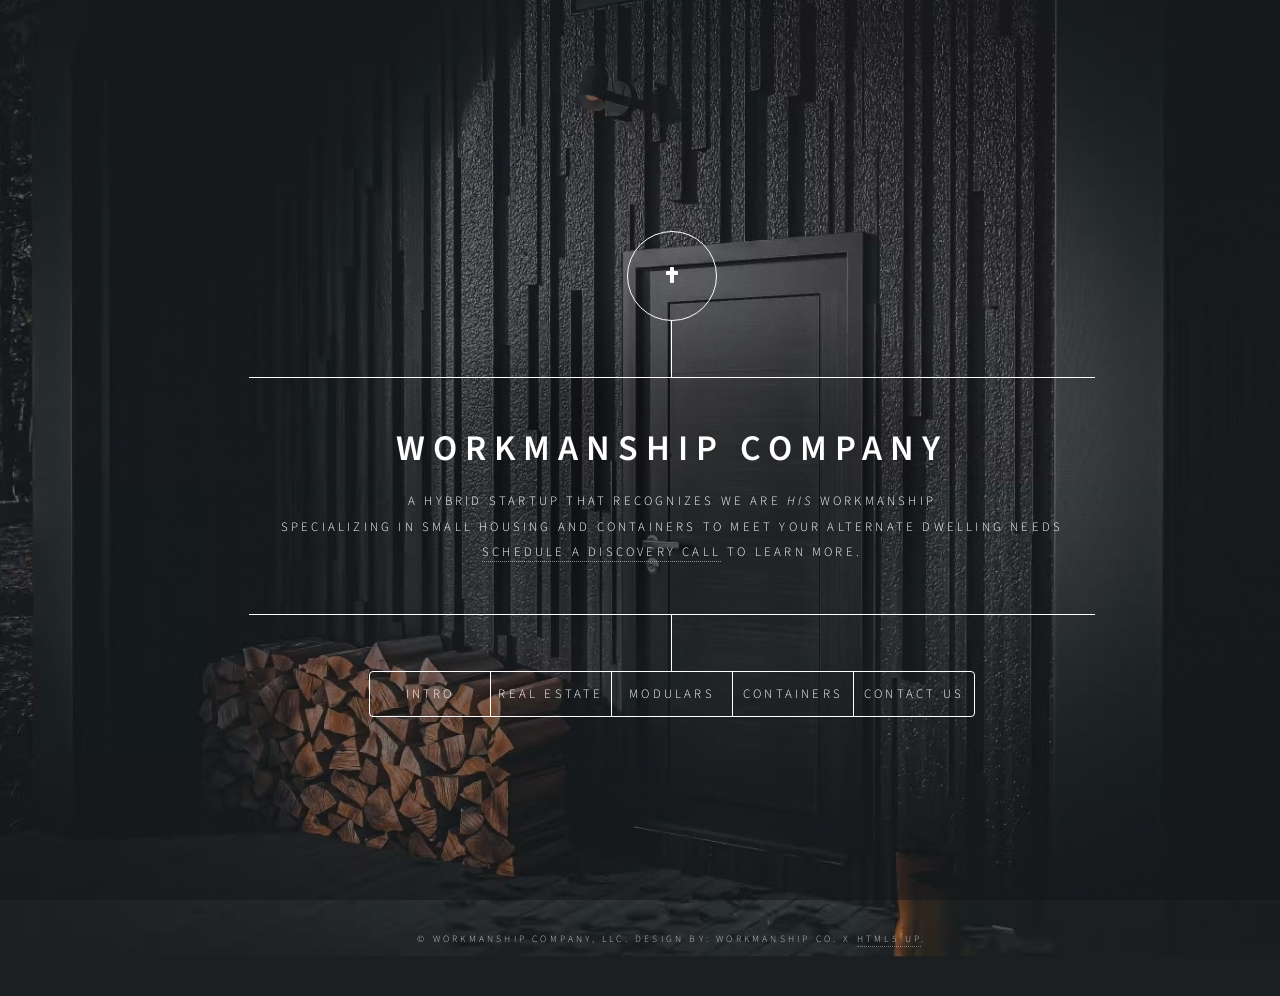
<file: index.html>
<!DOCTYPE HTML>
<!--
TO GOD BE THE GLORY - 2025 
	Dimension by HTML5 UP
	html5up.net | @ajlkn
	Free for personal and commercial use under the CCA 3.0 license (html5up.net/license)
-->
<html>

<head>
	<title>workmanship co.</title>
	<meta charset="utf-8" />
	<meta name="viewport" content="width=device-width, initial-scale=1, user-scalable=no" />
	<meta name="description" 
	content = "Want to live a more simple and sustainable life? Explore our affordable housing services. 
	We partner with builders to offer tiny homes and shipping container homes for a happier lifestyle. " />
	<link rel="stylesheet" href="assets/css/main.css" />
	<noscript>
		<link rel="stylesheet" href="assets/css/noscript.css" />
	</noscript>
	<meta name="keywords" content="affordable housing, tiny homes, airbnb, sustainable living, shipping container homes, beach vacations">
</head>



<body class="is-preload">

	<!-- Wrapper -->
	<div id="wrapper">

		<!-- Header -->
		<header id="header">
			<div class="logo">
				<i class="fas fa-cross"></i>
			</div>
			<div class="content">
				<div class="inner">
					<h1>Workmanship Company</h1>
					<p>A hybrid startup that recognizes we are <em>HIS</em> workmanship <br> specializing in small
						 housing and containers to meet your alternate dwelling needs <br> <!--<a
							href="https://link.workmanship.co/widget/bookings/chatwithworkmanship">schedule a discovery
							call</a> -->
							<a href="#calendar">schedule a discovery call</a>
						to learn more.</p>
				</div>
			</div>
			<nav>
				<ul>
					<!-- <li><a href="#intro">Intro</a></li>
								<li><a href="#work">Models</a></li>
								<li><a href="#about">About</a></li>
								<li><a href="#contact">Contact</a></li> -->

					<li><a href="#intro">Intro</a></li>
					<li><a href="https://kenaz.kw.com/">Real Estate </a></li>
					<li><a href="#modular-housing-designs">Modulars</a></li>
					<li><a href="#container-housing-designs">Containers</a></li>
					
					 <li><a href="#calendar">Contact Us</a></li>

				</ul>
			</nav>
		</header>

		<!-- Main -->
		<div id="main">

			<!-- Intro -->
			<article id="intro">
				<h2 class="major">Intro</h2>
				<span class="image main"><img src="images/cabin_800_px_resized.avif" alt="" /></span>
				<p>Before the world changed due to COVID, I had a dream, to build something cool. I prayed and asked God
					for direction, and I believe He gave me, simply, "start small." I was already intrigued by the idea of
					tiny houses, and so, thus, the journey began...</p>
				<p>The first modular project, called the "Sojourn" is the flagship of what I hope to be a collection of carefully crafted 
					"off the beaten path" modular tiny homes. These can be used for your personal use or as small investment properties for Short term Rental or AirBNBs. The "Sojourn" takes its name from a word used in Biblical
					times, meaning a short or temporary stay. I opted to make it a "disconnected" space, so I have intentionally decided 
					to remove internet, WIFI and TVs in order to promote a "quiet space" whereby one can grow a garden of <i>organic thought</i> and take time to reflect, pray, read, write, or engage in 
					hobbies or crafts without all the many distractions of technology. 
					From my personal experience, as well as actual research, that is found to be better for mental health. 
					I want to help change the world, first by effectively communicating the message of the Gospel of Jesus Christ in my own life, actions, and deeds, then by encouraging us all to create for ourselves an atmosphere of peaceful, quiet bliss in your dwelling place. So, I encourage you as I encourage myself to <i>"take time to breath."</i>
				</p>
				<p>The Sojourn is currently available for short term rentals, you can <a target="_blank"
						rel="noopener noreferrer" href="https://www.airbnb.com/rooms/1277547156513435525"><strong>book
							it here.</strong></a></p>
				<p>My story continues. After that, I kept praying as I continued to want to learn more about the world of tiny houses and
					other small housing. I became interested in not just tiny houses, but also shipping container houses, modulars, and A-frames. In 2024, by Gods
					graces, Workmanship Company was born. <br> <br> My dream and goal is to help you build small beautiful and affordable
					housing spaces that can aid you in your quest for a more minimalistic lifestyle, and offer a
					disconnect and getaway from the normal course of life. This includes options such as one of <a target="_blank"
						rel="noopener noreferrer" href="#modular-housing-designs"><strong> our current modular models </strong></a>
						on your property, or assist you in connecting with one of our network partners who builds tiny homes on wheels, A-frames, and Shipping Container housing. Then help guide you along the process, whichever path you choose.
					Workmanship Company aims facilitate the upstart of a community of those appreciative of tiny living, and provide a place where your tiny house dreams become reality. </p>
			</article>


			<!-- Model: Sojourn 30 -->
			<article id="modular-housing-designs">
				<h2 class="major">Sojourn Casa 30</h2>
				<span class="image main"><img src="images/sojourn_30_black_exterior.png" alt="" /></span>
				<p>The Sojourn Casa 30 is a 16x30 480 sq ft. modular home offering luxury at an affordable price onKen
					conventional or slab foundation. It comes in standard and deluxe models. Options include a 16x12 back
					deck with our deluxe model, and the choice between a black or blue exterior siding. Prices start at $45,000.  <a href="#3d_viewer_1" >Take a 3D Tour (takes a few minutes to load)</a></p> 
				<p style="display: flex; flex-direction: column;"><a
						href="#calendar"
						class="button primary">Let's Build</a></p>
			</article>


			<!-- Model: Sojourn 40 -->
			<article id="modular-housing-designs">
				<h2 class="major">Sojourn Casa 40</h2>
				<span class="image main"><img src="images/sojourn_40_black_exterior_1540x1210.png" alt="" /></span>
				<p>The Sojourn Casa 40 is a 16x40 640 sq ft. modular home offering luxury and additional space at an
					affordable price on conventional or slab foundation. It comes in standard and deluxe models. Options
					include a 16x12 back deck with our Deluxe model and the choice between black or blue exterior siding. Prices start at $65,000. <a href="sojourn_40_3d.html#3d_viewer_2" >Take a 3D Tour (takes a few minutes to load)</a></p> 
				<P style="display: flex; flex-direction: column;"><a
						href="#calendar"
						class="button primary">Let's Build</a></P>
			</article>

			<!-- 3D Viewer -->
			 
			<article id="3d_viewer_1">
				<h2 class="major">Sojourn Casa 30</h2>

				<div style="width:100%; height:700px;">
					<iframe src="https://viewer.tinyeasy.co?designViewer=f6b82cb5-5135-4a66-bc75-b08a7bab921f" style="width:100%; height:100%; border:none;" frameborder="0"
						allowfullscreen>
					</iframe>
				</div>
				<P style="display: flex; flex-direction: column;"><a
						href="#calendar"
						class="button primary">Let's Build</a></P>
			</article>



	<!-- Shipping Container Houses -->

	 			<!-- Model: Container 20 -->
			<article id="container-housing-designs">
				<h2 class="major">20 ft Container Home</h2>
				<span class="image main"><img src="images/DJI_0971.avif" alt="" /></span>
				<p>Workmanship x Alternative Living Spaces - 20 ft. High Cube Luxury Shipping Container House or AirBNB. </p> 
				<p style="display: flex; flex-direction: column;"><a
						href="#calendar"
						class="button primary">Let's Build</a></p>
			</article>


			<!-- Model: Container 40-->
			<article id="container-housing-designs">
				<h2 class="major">40 ft Container Home</h2>
				<span class="image main"><img src="images/Final9.avif.avif" alt="" /></span>
				<p>Workmanship x Alternative Living Spaces - 40 ft High Cube Luxury Container House or AirBNB</a></p> 
				<P style="display: flex; flex-direction: column;"><a
						href="#calendar"
						class="button primary">Let's Build</a></P>
			</article>

<!-- A-Frames -->


			<!-- Contact-->
			<article id="calendar">
				<h2 class="major">Schedule a Call</h2>
				<!-- <iframe src="https://link.workmanship.co/widget/booking/3oI3dqCGJcI8I9xsNzCR" style="width: 100%;border:none;overflow: hidden;" scrolling="no" id="3oI3dqCGJcI8I9xsNzCR_1755703673486"></iframe><br><script src="https://link.workmanship.co/js/form_embed.js" type="text/javascript"></script> -->
			<iframe src="https://link.workmanship.co/widget/booking/3oI3dqCGJcI8I9xsNzCR" style="width: 100%;border:none;overflow: hidden;" scrolling="no" id="3oI3dqCGJcI8I9xsNzCR_1755792618648"></iframe><br><script src="https://link.workmanship.co/js/form_embed.js" type="text/javascript"></script>
			</article>


			<!--  Version 2 -->
			<article id="contact">

<div>
				<iframe
    src="https://link.workmanship.co/widget/form/Af2not3WNgk77LhYDXPC"
    style="width:100%;height:100%;border:none;border-radius:0px"
    id="inline-Af2not3WNgk77LhYDXPC" 
    data-layout="{'id':'INLINE'}"
    data-trigger-type="alwaysShow"
    data-trigger-value=""
    data-activation-type="alwaysActivated"
    data-activation-value=""
    data-deactivation-type="neverDeactivate"
    data-deactivation-value=""
    data-form-name="** MY GHL CONTACT US FORM ** "
    data-height="873"
    data-layout-iframe-id="inline-Af2not3WNgk77LhYDXPC"
    data-form-id="Af2not3WNgk77LhYDXPC"
    title="** MY GHL CONTACT US FORM ** "
        >
</iframe>
<script src="https://link.workmanship.co/js/form_embed.js"></script>

</div>
			</article>
			<!-- End version 2-->

			<!-- 
								<ul class="icons">
									<li><a href="#" class="icon brands fa-twitter"><span class="label">Twitter</span></a></li>
									<li><a href="#" class="icon brands fa-facebook-f"><span class="label">Facebook</span></a></li>
									<li><a href="#" class="icon brands fa-instagram"><span class="label">Instagram</span></a></li>
									<li><a href="#" class="icon brands fa-github"><span class="label">GitHub</span></a></li>
								</ul> -->


			<!-- Calendar (Embedded) -->
<article id="schedule_call">
<iframe src="https://link.workmanship.co/widget/booking/3oI3dqCGJcI8I9xsNzCR" 
style="width: 100%;border:none;overflow: hidden;" 
scrolling="no" 
id="3oI3dqCGJcI8I9xsNzCR_1755703673486">
</iframe><br><script src="https://link.workmanship.co/js/form_embed.js" type="text/javascript"></script>
<!-- if they schedule a call, it shoudl also add them to the mailing list -->
</article>

			 <!-- End Calendar (Embedded)-->


		</div>

		<!-- Footer -->
		<footer id="footer">
			<p class="copyright">&copy; Workmanship Company, LLC. Design by: Workmanship Co. x <a href="https://html5up.net">HTML5 UP</a>.
			</p>
		</footer>

	</div>

	<!-- BG -->
	<div id="bg"></div>

	<!-- Scripts -->
	<script src="assets/js/jquery.min.js"></script>
	<script src="assets/js/browser.min.js"></script>
	<script src="assets/js/breakpoints.min.js"></script>
	<script src="assets/js/util.js"></script>
	<script src="assets/js/main.js"></script>

</body>

</html>
</file>
<file: assets/css/noscript.css>
/*
	Dimension by HTML5 UP
	html5up.net | @ajlkn
	Free for personal and commercial use under the CCA 3.0 license (html5up.net/license)
*/

/* BG */

	body.is-preload #bg:before {
		background-color: transparent;
	}

/* Header */

	body.is-preload #header {
		-moz-filter: none;
		-webkit-filter: none;
		-ms-filter: none;
		filter: none;
	}

		body.is-preload #header > * {
			opacity: 1;
		}

		body.is-preload #header .content .inner {
			max-height: none;
			padding: 3rem 2rem;
			opacity: 1;
		}

/* Main */

	#main article {
		opacity: 1;
		margin: 4rem 0 0 0;
	}
</file>
<file: assets/css/main.css>
@import url(fontawesome-all.min.css);
@import url("https://fonts.googleapis.com/css?family=Source+Sans+Pro:300italic,600italic,300,600");

/*
	Dimension by HTML5 UP
	html5up.net | @ajlkn
	Free for personal and commercial use under the CCA 3.0 license (html5up.net/license)
*/

html, body, div, span, applet, object,
iframe, h1, h2, h3, h4, h5, h6, p, blockquote,
pre, a, abbr, acronym, address, big, cite,
code, del, dfn, em, img, ins, kbd, q, s, samp,
small, strike, strong, sub, sup, tt, var, b,
u, i, center, dl, dt, dd, ol, ul, li, fieldset,
form, label, legend, table, caption, tbody,
tfoot, thead, tr, th, td, article, aside,
canvas, details, embed, figure, figcaption,
footer, header, hgroup, menu, nav, output, ruby,
section, summary, time, mark, audio, video {
	margin: 0;
	padding: 0;
	border: 0;
	font-size: 100%;
	font: inherit;
	vertical-align: baseline;}

article, aside, details, figcaption, figure,
footer, header, hgroup, menu, nav, section {
	display: block;}

body {
	line-height: 1;
}

ol, ul {
	list-style: none;
}

blockquote, q {
	quotes: none;
}

	blockquote:before, blockquote:after, q:before, q:after {
		content: '';
		content: none;
	}

table {
	border-collapse: collapse;
	border-spacing: 0;
}

body {
	-webkit-text-size-adjust: none;
}

/* mark {
	background-color: transparent;
	color: inherit;
} */

input::-moz-focus-inner {
	border: 0;
	padding: 0;
}

input, select, textarea {
	-moz-appearance: none;
	-webkit-appearance: none;
	-ms-appearance: none;
	appearance: none;
}

/* Basic */

	@-ms-viewport {
		width: device-width;
	}

	@media screen and (max-width: 480px) {

		html, body {
			min-width: 320px;
		}

	}

	html {
		box-sizing: border-box;
	}

	*, *:before, *:after {
		/*box-sizing: inherit;*/
	}

	body {
		background: #1b1f22;
	}

		body.is-preload *, body.is-preload *:before, body.is-preload *:after {
			-moz-animation: none !important;
			-webkit-animation: none !important;
			-ms-animation: none !important;
			animation: none !important;
			-moz-transition: none !important;
			-webkit-transition: none !important;
			-ms-transition: none !important;
			transition: none !important;
		}

/* Type */

	html {
		font-size: 16pt;
	}

		@media screen and (max-width: 1680px) {

			html {
				font-size: 12pt;
			}

		}

		@media screen and (max-width: 736px) {

			html {
				font-size: 11pt;
			}

			#header nav ul li a {
				padding: none;
			}

		}

		@media screen and (max-width: 360px) {

			html {
				font-size: 10pt;
			}

			#header nav ul li a {
				padding: none;
			}

		}

	body, input, select, textarea {
		color: #ffffff;
		font-family: "Source Sans Pro", sans-serif;
		font-weight: 300;
		font-size: 1rem;
		line-height: 1.65;
	}

	a {
		-moz-transition: color 0.2s ease-in-out, background-color 0.2s ease-in-out, border-bottom-color 0.2s ease-in-out;
		-webkit-transition: color 0.2s ease-in-out, background-color 0.2s ease-in-out, border-bottom-color 0.2s ease-in-out;
		-ms-transition: color 0.2s ease-in-out, background-color 0.2s ease-in-out, border-bottom-color 0.2s ease-in-out;
		transition: color 0.2s ease-in-out, background-color 0.2s ease-in-out, border-bottom-color 0.2s ease-in-out;
		border-bottom: dotted 1px rgba(255, 255, 255, 0.5);
		text-decoration: none;
		color: inherit;
	}

		a:hover {
			border-bottom-color: transparent;
		}

	strong, b {
		color: #ffffff;
		font-weight: 600;
	}

	em, i {
		font-style: italic;
	}

	p {
		margin: 0 0 2rem 0;
	}

	h1, h2, h3, h4, h5, h6 {
		color: #ffffff;
		font-weight: 600;
		line-height: 1.5;
		margin: 0 0 1rem 0;
		text-transform: uppercase;
		letter-spacing: 0.2rem;
	}

		h1 a, h2 a, h3 a, h4 a, h5 a, h6 a {
			color: inherit;
			text-decoration: none;
		}

		h1.major, h2.major, h3.major, h4.major, h5.major, h6.major {
			border-bottom: solid 1px #ffffff;
			width: -moz-max-content;
			width: -webkit-max-content;
			width: -ms-max-content;
			width: max-content;
			padding-bottom: 0.5rem;
			margin: 0 0 2rem 0;
		}

	h1 {
		font-size: 2.25rem;
		line-height: 1.3;
		letter-spacing: 0.5rem;
	}

	h2 {
		font-size: 1.5rem;
		line-height: 1.4;
		letter-spacing: 0.5rem;
	}

	h3 {
		font-size: 1rem;
	}

	h4 {
		font-size: 0.8rem;
	}

	h5 {
		font-size: 0.7rem;
	}

	h6 {
		font-size: 0.6rem;
	}

	@media screen and (max-width: 736px) {

		h1 {
			font-size: 1.75rem;
			line-height: 1.4;
		}

		h2 {
			font-size: 1.25em;
			line-height: 1.5;
		}

	}

	sub {
		font-size: 0.8rem;
		position: relative;
		top: 0.5rem;
	}

	sup {
		font-size: 0.8rem;
		position: relative;
		top: -0.5rem;
	}

	blockquote {
		border-left: solid 4px #ffffff;
		font-style: italic;
		margin: 0 0 2rem 0;
		padding: 0.5rem 0 0.5rem 2rem;
	}

	code {
		background: rgba(255, 255, 255, 0.075);
		border-radius: 4px;
		font-family: "Courier New", monospace;
		font-size: 0.9rem;
		margin: 0 0.25rem;
		padding: 0.25rem 0.65rem;
	}

	pre {
		-webkit-overflow-scrolling: touch;
		font-family: "Courier New", monospace;
		font-size: 0.9rem;
		margin: 0 0 2rem 0;
	}

		pre code {
			display: block;
			line-height: 1.75;
			padding: 1rem 1.5rem;
			overflow-x: auto;
		}

	hr {
		border: 0;
		border-bottom: solid 1px #ffffff;
		margin: 2.75rem 0;
	}

	.align-left {
		text-align: left;
	}

	.align-center {
		text-align: center;
	}

	.align-right {
		text-align: right;
	}

/* Form */

	form {
		margin: 0 0 2rem 0;
	}

		form > :last-child {
			margin-bottom: 0;
		}

		form > .fields {
			display: -moz-flex;
			display: -webkit-flex;
			display: -ms-flex;
			display: flex;
			-moz-flex-wrap: wrap;
			-webkit-flex-wrap: wrap;
			-ms-flex-wrap: wrap;
			flex-wrap: wrap;
			width: calc(100% + 3rem);
			margin: -1.5rem 0 2rem -1.5rem;
		}

			form > .fields > .field {
				-moz-flex-grow: 0;
				-webkit-flex-grow: 0;
				-ms-flex-grow: 0;
				flex-grow: 0;
				-moz-flex-shrink: 0;
				-webkit-flex-shrink: 0;
				-ms-flex-shrink: 0;
				flex-shrink: 0;
				padding: 1.5rem 0 0 1.5rem;
				width: calc(100% - 1.5rem);
			}

				form > .fields > .field.half {
					width: calc(50% - 0.75rem);
				}

				form > .fields > .field.third {
					width: calc(100%/3 - 0.5rem);
				}

				form > .fields > .field.quarter {
					width: calc(25% - 0.375rem);
				}

		@media screen and (max-width: 480px) {

			form > .fields {
				width: calc(100% + 3rem);
				margin: -1.5rem 0 2rem -1.5rem;
			}

				form > .fields > .field {
					padding: 1.5rem 0 0 1.5rem;
					width: calc(100% - 1.5rem);
				}

					form > .fields > .field.half {
						width: calc(100% - 1.5rem);
					}

					form > .fields > .field.third {
						width: calc(100% - 1.5rem);
					}

					form > .fields > .field.quarter {
						width: calc(100% - 1.5rem);
					}

		}

	label {
		color: #ffffff;
		display: block;
		font-size: 0.8rem;
		font-weight: 300;
		letter-spacing: 0.2rem;
		line-height: 1.5;
		margin: 0 0 1rem 0;
		text-transform: uppercase;
	}

	input[type="text"],
	input[type="password"],
	input[type="email"],
	input[type="tel"],
	select,
	textarea {
		-moz-appearance: none;
		-webkit-appearance: none;
		-ms-appearance: none;
		appearance: none;
		-moz-transition: border-color 0.2s ease-in-out, box-shadow 0.2s ease-in-out, background-color 0.2s ease-in-out;
		-webkit-transition: border-color 0.2s ease-in-out, box-shadow 0.2s ease-in-out, background-color 0.2s ease-in-out;
		-ms-transition: border-color 0.2s ease-in-out, box-shadow 0.2s ease-in-out, background-color 0.2s ease-in-out;
		transition: border-color 0.2s ease-in-out, box-shadow 0.2s ease-in-out, background-color 0.2s ease-in-out;
		background-color: transparent;
		border-radius: 4px;
		border: solid 1px #ffffff;
		color: inherit;
		display: block;
		outline: 0;
		padding: 0 1rem;
		text-decoration: none;
		width: 100%;
	}

		input[type="text"]:invalid,
		input[type="password"]:invalid,
		input[type="email"]:invalid,
		input[type="tel"]:invalid,
		select:invalid,
		textarea:invalid {
			box-shadow: none;
		}

		input[type="text"]:focus,
		input[type="password"]:focus,
		input[type="email"]:focus,
		input[type="tel"]:focus,
		select:focus,
		textarea:focus {
			background: rgba(255, 255, 255, 0.075);
			border-color: #ffffff;
			box-shadow: 0 0 0 1px #ffffff;
		}

	select {
		background-image: url("data:image/svg+xml;charset=utf8,%3Csvg xmlns='http://www.w3.org/2000/svg' width='40' height='40' preserveAspectRatio='none' viewBox='0 0 40 40'%3E%3Cpath d='M9.4,12.3l10.4,10.4l10.4-10.4c0.2-0.2,0.5-0.4,0.9-0.4c0.3,0,0.6,0.1,0.9,0.4l3.3,3.3c0.2,0.2,0.4,0.5,0.4,0.9 c0,0.4-0.1,0.6-0.4,0.9L20.7,31.9c-0.2,0.2-0.5,0.4-0.9,0.4c-0.3,0-0.6-0.1-0.9-0.4L4.3,17.3c-0.2-0.2-0.4-0.5-0.4-0.9 c0-0.4,0.1-0.6,0.4-0.9l3.3-3.3c0.2-0.2,0.5-0.4,0.9-0.4S9.1,12.1,9.4,12.3z' fill='%23ffffff' /%3E%3C/svg%3E");
		background-size: 1.25rem;
		background-repeat: no-repeat;
		background-position: calc(100% - 1rem) center;
		height: 2.75rem;
		padding-right: 2.75rem;
		text-overflow: ellipsis;
	}

		select option {
			color: #ffffff;
			background: #1b1f22;
		}

		select:focus::-ms-value {
			background-color: transparent;
		}

		select::-ms-expand {
			display: none;
		}

	input[type="text"],
	input[type="password"],
	input[type="email"],
	select {
		height: 2.75rem;
	}

	textarea {
		padding: 0.75rem 1rem;
	}

	input[type="checkbox"],
	input[type="radio"] {
		-moz-appearance: none;
		-webkit-appearance: none;
		-ms-appearance: none;
		appearance: none;
		display: block;
		float: left;
		margin-right: -2rem;
		opacity: 0;
		width: 1rem;
		z-index: -1;
	}

		input[type="checkbox"] + label,
		input[type="radio"] + label {
			text-decoration: none;
			-moz-user-select: none;
			-webkit-user-select: none;
			-ms-user-select: none;
			user-select: none;
			color: #ffffff;
			cursor: pointer;
			display: inline-block;
			font-size: 0.8rem;
			font-weight: 300;
			margin: 0 0 0.5rem 0;
			padding-left: 2.65rem;
			padding-right: 0.75rem;
			position: relative;
		}

			input[type="checkbox"] + label:before,
			input[type="radio"] + label:before {
				-moz-osx-font-smoothing: grayscale;
				-webkit-font-smoothing: antialiased;
				display: inline-block;
				font-style: normal;
				font-variant: normal;
				text-rendering: auto;
				line-height: 1;
				text-transform: none !important;
				font-family: 'Font Awesome 5 Free';
				font-weight: 900;
			}

			input[type="checkbox"] + label:before,
			input[type="radio"] + label:before {
				-moz-transition: border-color 0.2s ease-in-out, box-shadow 0.2s ease-in-out, background-color 0.2s ease-in-out;
				-webkit-transition: border-color 0.2s ease-in-out, box-shadow 0.2s ease-in-out, background-color 0.2s ease-in-out;
				-ms-transition: border-color 0.2s ease-in-out, box-shadow 0.2s ease-in-out, background-color 0.2s ease-in-out;
				transition: border-color 0.2s ease-in-out, box-shadow 0.2s ease-in-out, background-color 0.2s ease-in-out;
				border-radius: 4px;
				border: solid 1px #ffffff;
				content: '';
				display: inline-block;
				height: 1.65rem;
				left: 0;
				line-height: 1.65rem;
				position: absolute;
				text-align: center;
				top: -0.15rem;
				width: 1.65rem;
			}

		input[type="checkbox"]:checked + label:before,
		input[type="radio"]:checked + label:before {
			background: #ffffff !important;
			border-color: #ffffff !important;
			color: #fcfcfc;
			content: '\f00c';
		}

		input[type="checkbox"]:focus + label:before,
		input[type="radio"]:focus + label:before {
			background: rgba(247, 245, 245, 0.365);
			border-color: #ffffff;
			box-shadow: 0 0 0 1px #ffffff;
		}

	input[type="checkbox"] + label:before {
		border-radius: 4px;
	}

	input[type="radio"] + label:before {
		border-radius: 100%;
	}

	::-webkit-input-placeholder {
		color: rgba(255, 255, 255, 0.999) !important;
		opacity: 1.0;
	}

	:-moz-placeholder {
		color: rgba(255, 255, 255, 0.994) !important;
		opacity: 1.0;
	}

	::-moz-placeholder {
		color: rgb(255, 255, 255) !important;
		opacity: 1.0;
	}

	:-ms-input-placeholder {
		color: rgb(255, 255, 255) !important;
		opacity: 1.0;
	}

	.formerize-placeholder {
		color: rgb(255, 255, 255) !important;
		opacity: 1.0;
	}

/* Box */

	.box {
		border-radius: 4px;
		border: solid 1px #ffffff;
		margin-bottom: 2rem;
		padding: 1.5em;
	}

		.box > :last-child,
		.box > :last-child > :last-child,
		.box > :last-child > :last-child > :last-child {
			margin-bottom: 0;
		}

		.box.alt {
			border: 0;
			border-radius: 0;
			padding: 0;
		}

/* Icon */

	.icon {
		text-decoration: none;
		border-bottom: none;
		position: relative;
	}

		.icon:before {
			-moz-osx-font-smoothing: grayscale;
			-webkit-font-smoothing: antialiased;
			display: inline-block;
			font-style: normal;
			font-variant: normal;
			text-rendering: auto;
			line-height: 1;
			text-transform: none !important;
			font-family: 'Font Awesome 5 Free';
			font-weight: 400;
		}

		.icon > .label {
			display: none;
		}

		.icon:before {
			line-height: inherit;
		}

		.icon.solid:before {
			font-weight: 900;
		}

		.icon.brands:before {
			font-family: 'Font Awesome 5 Brands';
		}

/* Image */

	.image {
		border-radius: 4px;
		border: 0;
		display: inline-block;
		position: relative;
	}

		.image:before {
			pointer-events: none;
			background-image: url("../../images/overlay.png");
			background-color: rgba(19, 21, 25, 0.5);
			border-radius: 4px;
			content: '';
			display: block;
			height: 100%;
			left: 0;
			opacity: 0.5;
			position: absolute;
			top: 0;
			width: 100%;
		}

		.image img {
			border-radius: 4px;
			display: block;
		}

		.image.left, .image.right {
			max-width: 40%;
		}

			.image.left img, .image.right img {
				width: 100%;
			}

		.image.left {
			float: left;
			padding: 0 1.5em 1em 0;
			top: 0.25em;
		}

		.image.right {
			float: right;
			padding: 0 0 1em 1.5em;
			top: 0.25em;
		}

		.image.fit {
			display: block;
			margin: 0 0 2rem 0;
			width: 100%;
		}

			.image.fit img {
				width: 100%;
			}

		.image.main {
			display: block;
			margin: 2.5rem 0;
			width: 100%;
		}

			.image.main img {
				width: 100%;
			}

		@media screen and (max-width: 736px) {

			.image.main {
				margin: 2rem 0;
			}

		}

		@media screen and (max-width: 480px) {

			.image.main {
				margin: 1.5rem 0;
			}

		}

/* List */

	ol {
		list-style: decimal;
		margin: 0 0 2rem 0;
		padding-left: 1.25em;
	}

		ol li {
			padding-left: 0.25em;
		}

	ul {
		list-style: disc;
		margin: 0 0 2rem 0;
		padding-left: 1em;
	}

		ul li {
			padding-left: 0.5em;
		}

		ul.alt {
			list-style: none;
			padding-left: 0;
		}

			ul.alt li {
				border-top: solid 1px #ffffff;
				padding: 0.5em 0;
			}

				ul.alt li:first-child {
					border-top: 0;
					padding-top: 0;
				}

	dl {
		margin: 0 0 2rem 0;
	}

		dl dt {
			display: block;
			font-weight: 600;
			margin: 0 0 1rem 0;
		}

		dl dd {
			margin-left: 2rem;
		}

/* Actions */

	ul.actions {
		display: -moz-flex;
		display: -webkit-flex;
		display: -ms-flex;
		display: flex;
		cursor: default;
		list-style: none;
		margin-left: -1rem;
		padding-left: 0;
	}

		ul.actions li {
			padding: 0 0 0 1rem;
			vertical-align: middle;
		}

		ul.actions.special {
			-moz-justify-content: center;
			-webkit-justify-content: center;
			-ms-justify-content: center;
			justify-content: center;
			width: 100%;
			margin-left: 0;
		}

			ul.actions.special li:first-child {
				padding-left: 0;
			}

		ul.actions.stacked {
			-moz-flex-direction: column;
			-webkit-flex-direction: column;
			-ms-flex-direction: column;
			flex-direction: column;
			margin-left: 0;
		}

			ul.actions.stacked li {
				padding: 1.3rem 0 0 0;
			}

				ul.actions.stacked li:first-child {
					padding-top: 0;
				}

		ul.actions.fit {
			width: calc(100% + 1rem);
		}

			ul.actions.fit li {
				-moz-flex-grow: 1;
				-webkit-flex-grow: 1;
				-ms-flex-grow: 1;
				flex-grow: 1;
				-moz-flex-shrink: 1;
				-webkit-flex-shrink: 1;
				-ms-flex-shrink: 1;
				flex-shrink: 1;
				width: 100%;
			}

				ul.actions.fit li > * {
					width: 100%;
				}

			ul.actions.fit.stacked {
				width: 100%;
			}

		@media screen and (max-width: 480px) {

			ul.actions:not(.fixed) {
				-moz-flex-direction: column;
				-webkit-flex-direction: column;
				-ms-flex-direction: column;
				flex-direction: column;
				margin-left: 0;
				width: 100% !important;
			}

				ul.actions:not(.fixed) li {
					-moz-flex-grow: 1;
					-webkit-flex-grow: 1;
					-ms-flex-grow: 1;
					flex-grow: 1;
					-moz-flex-shrink: 1;
					-webkit-flex-shrink: 1;
					-ms-flex-shrink: 1;
					flex-shrink: 1;
					padding: 1rem 0 0 0;
					text-align: center;
					width: 100%;
				}

					ul.actions:not(.fixed) li > * {
						width: 100%;
					}

					ul.actions:not(.fixed) li:first-child {
						padding-top: 0;
					}

					ul.actions:not(.fixed) li input[type="submit"],
					ul.actions:not(.fixed) li input[type="reset"],
					ul.actions:not(.fixed) li input[type="button"],
					ul.actions:not(.fixed) li button,
					ul.actions:not(.fixed) li .button {
						width: 100%;
					}

						ul.actions:not(.fixed) li input[type="submit"].icon:before,
						ul.actions:not(.fixed) li input[type="reset"].icon:before,
						ul.actions:not(.fixed) li input[type="button"].icon:before,
						ul.actions:not(.fixed) li button.icon:before,
						ul.actions:not(.fixed) li .button.icon:before {
							margin-left: -0.5em;
						}

		}

/* Icons */

	ul.icons {
		cursor: default;
		list-style: none;
		padding-left: 0;
	}

		ul.icons li {
			display: inline-block;
			padding: 0 0.75em 0 0;
		}

			ul.icons li:last-child {
				padding-right: 0;
			}

			ul.icons li a {
				border-radius: 100%;
				box-shadow: inset 0 0 0 1px #ffffff;
				display: inline-block;
				height: 2.25rem;
				line-height: 2.25rem;
				text-align: center;
				width: 2.25rem;
			}

				ul.icons li a:hover {
					background-color: rgba(255, 255, 255, 0.075);
				}

				ul.icons li a:active {
					background-color: rgba(255, 255, 255, 0.175);
				}

/* Table */

	.table-wrapper {
		-webkit-overflow-scrolling: touch;
		overflow-x: auto;
	}

	table {
		margin: 0 0 2rem 0;
		width: 100%;
	}

		table tbody tr {
			border: solid 1px #ffffff;
			border-left: 0;
			border-right: 0;
		}

			table tbody tr:nth-child(2n + 1) {
				background-color: rgba(255, 255, 255, 0.075);
			}

		table td {
			padding: 0.75em 0.75em;
		}

		table th {
			color: #ffffff;
			font-size: 0.9em;
			font-weight: 600;
			padding: 0 0.75em 0.75em 0.75em;
			text-align: left;
		}

		table thead {
			border-bottom: solid 2px #ffffff;
		}

		table tfoot {
			border-top: solid 2px #ffffff;
		}

		table.alt {
			border-collapse: separate;
		}

			table.alt tbody tr td {
				border: solid 1px #ffffff;
				border-left-width: 0;
				border-top-width: 0;
			}

				table.alt tbody tr td:first-child {
					border-left-width: 1px;
				}

			table.alt tbody tr:first-child td {
				border-top-width: 1px;
			}

			table.alt thead {
				border-bottom: 0;
			}

			table.alt tfoot {
				border-top: 0;
			}

/* Button */

	input[type="submit"],
	input[type="reset"],
	input[type="button"],
	button,
	.button {
		-moz-appearance: none;
		-webkit-appearance: none;
		-ms-appearance: none;
		appearance: none;
		-moz-transition: background-color 0.2s ease-in-out, color 0.2s ease-in-out;
		-webkit-transition: background-color 0.2s ease-in-out, color 0.2s ease-in-out;
		-ms-transition: background-color 0.2s ease-in-out, color 0.2s ease-in-out;
		transition: background-color 0.2s ease-in-out, color 0.2s ease-in-out;
		background-color: transparent;
		border-radius: 4px;
		border: 0;
		box-shadow: inset 0 0 0 1px #ffffff;
		color: #ffffff !important;
		cursor: pointer;
		display: inline-block;
		font-size: 0.8rem;
		font-weight: 300;
		height: 2.75rem;
		letter-spacing: 0.2rem;
		line-height: 2.75rem;
		outline: 0;
		padding: 0 1.25rem 0 1.35rem;
		text-align: center;
		text-decoration: none;
		text-transform: uppercase;
		white-space: nowrap;
	}

		input[type="submit"]:hover,
		input[type="reset"]:hover,
		input[type="button"]:hover,
		button:hover,
		.button:hover {
			background-color: rgba(255, 255, 255, 0.075);
		}

		input[type="submit"]:active,
		input[type="reset"]:active,
		input[type="button"]:active,
		button:active,
		.button:active {
			background-color: rgba(255, 255, 255, 0.175);
		}

		input[type="submit"].icon:before,
		input[type="reset"].icon:before,
		input[type="button"].icon:before,
		button.icon:before,
		.button.icon:before {
			margin-right: 0.5em;
		}

		input[type="submit"].fit,
		input[type="reset"].fit,
		input[type="button"].fit,
		button.fit,
		.button.fit {
			width: 100%;
		}

		input[type="submit"].small,
		input[type="reset"].small,
		input[type="button"].small,
		button.small,
		.button.small {
			font-size: 0.6rem;
			height: 2.0625rem;
			line-height: 2.0625rem;
		}

		input[type="submit"].primary,
		input[type="reset"].primary,
		input[type="button"].primary,
		button.primary,
		.button.primary {
			background-color: #ffffff;
			color: #1b1f22 !important;
			font-weight: 600;
		}

		input[type="submit"].disabled, input[type="submit"]:disabled,
		input[type="reset"].disabled,
		input[type="reset"]:disabled,
		input[type="button"].disabled,
		input[type="button"]:disabled,
		button.disabled,
		button:disabled,
		.button.disabled,
		.button:disabled {
			pointer-events: none;
			cursor: default;
			opacity: 0.25;
		}

	input[type="submit"],
	input[type="reset"],
	input[type="button"],
	button {
		line-height: calc(2.75rem - 2px);
	}

/* BG */

	#bg {
		-moz-transform: scale(1.0);
		-webkit-transform: scale(1.0);
		-ms-transform: scale(1.0);
		transform: scale(1.0);
		-webkit-backface-visibility: hidden;
		position: fixed;
		top: 0;
		left: 0;
		width: 100%;
		height: 100vh;
		z-index: 1;
	}

		#bg:before, #bg:after {
			content: '';
			display: block;
			position: absolute;
			top: 0;
			left: 0;
			width: 100%;
			height: 100%;
		}

		#bg:before {
			-moz-transition: background-color 2.5s ease-in-out;
			-webkit-transition: background-color 2.5s ease-in-out;
			-ms-transition: background-color 2.5s ease-in-out;
			transition: background-color 2.5s ease-in-out;
			-moz-transition-delay: 0.75s;
			-webkit-transition-delay: 0.75s;
			-ms-transition-delay: 0.75s;
			transition-delay: 0.75s;
			background-image: linear-gradient(to top, rgba(19, 21, 25, 0.5), rgba(19, 21, 25, 0.5)), url("../../images/overlay.png");
			background-size: auto,
 256px 256px;
			background-position: center,
 center;
			background-repeat: no-repeat,
 repeat;
			z-index: 2;
		}

		#bg:after {
			-moz-transform: scale(1.125);
			-webkit-transform: scale(1.125);
			-ms-transform: scale(1.125);
			transform: scale(1.125);
			-moz-transition: -moz-transform 0.325s ease-in-out, -moz-filter 0.325s ease-in-out;
			-webkit-transition: -webkit-transform 0.325s ease-in-out, -webkit-filter 0.325s ease-in-out;
			-ms-transition: -ms-transform 0.325s ease-in-out, -ms-filter 0.325s ease-in-out;
			transition: transform 0.325s ease-in-out, filter 0.325s ease-in-out;
			/*background-image: url("../../images/bg.jpg");*/
			/*background-image: url("../../images/thomas-werneken-tiny_house_background-unsplash.jpg");*/
			background-image: url("../../images/thomas-werneken-closeup-house-unsplash_resized.avif");
			background-position: center;
			background-size: cover;
			background-repeat: no-repeat;
			z-index: 1;
		}

		body.is-article-visible #bg:after {
			-moz-transform: scale(1.0825);
			-webkit-transform: scale(1.0825);
			-ms-transform: scale(1.0825);
			transform: scale(1.0825);
			-moz-filter: blur(0.2rem);
			-webkit-filter: blur(0.2rem);
			-ms-filter: blur(0.2rem);
			filter: blur(0.2rem);
		}

		body.is-preload #bg:before {
			background-color: #000000;
		}

/* Wrapper */

	#wrapper {
		display: -moz-flex;
		display: -webkit-flex;
		display: -ms-flex;
		display: flex;
		-moz-flex-direction: column;
		-webkit-flex-direction: column;
		-ms-flex-direction: column;
		flex-direction: column;
		-moz-align-items: center;
		-webkit-align-items: center;
		-ms-align-items: center;
		align-items: center;
		-moz-justify-content: space-between;
		-webkit-justify-content: space-between;
		-ms-justify-content: space-between;
		justify-content: space-between;
		position: relative;
		min-height: 100vh;
		width: 100%;
		padding: 4rem 2rem;
		z-index: 3;
	}

		#wrapper:before {
			content: '';
			display: block;
		}

		@media screen and (max-width: 1680px) {

			#wrapper {
				padding: 3rem 2rem;
			}

		}

		@media screen and (max-width: 736px) {

			#wrapper {
				padding: 2rem 1rem;
			}

		}

		@media screen and (max-width: 480px) {

			#wrapper {
				padding: 1rem;
			}

		}

/* Header */

	#header {
		display: -moz-flex;
		display: -webkit-flex;
		display: -ms-flex;
		display: flex;
		-moz-flex-direction: column;
		-webkit-flex-direction: column;
		-ms-flex-direction: column;
		flex-direction: column;
		-moz-align-items: center;
		-webkit-align-items: center;
		-ms-align-items: center;
		align-items: center;
		-moz-transition: -moz-transform 0.325s ease-in-out, -moz-filter 0.325s ease-in-out, opacity 0.325s ease-in-out;
		-webkit-transition: -webkit-transform 0.325s ease-in-out, -webkit-filter 0.325s ease-in-out, opacity 0.325s ease-in-out;
		-ms-transition: -ms-transform 0.325s ease-in-out, -ms-filter 0.325s ease-in-out, opacity 0.325s ease-in-out;
		transition: transform 0.325s ease-in-out, filter 0.325s ease-in-out, opacity 0.325s ease-in-out;
		background-image: -moz-radial-gradient(rgba(0, 0, 0, 0.25) 25%, rgba(0, 0, 0, 0) 55%);
		background-image: -webkit-radial-gradient(rgba(0, 0, 0, 0.25) 25%, rgba(0, 0, 0, 0) 55%);
		background-image: -ms-radial-gradient(rgba(0, 0, 0, 0.25) 25%, rgba(0, 0, 0, 0) 55%);
		background-image: radial-gradient(rgba(0, 0, 0, 0.25) 25%, rgba(0, 0, 0, 0) 55%);
		max-width: 100%;
		text-align: center;
	}

		#header > * {
			-moz-transition: opacity 0.325s ease-in-out;
			-webkit-transition: opacity 0.325s ease-in-out;
			-ms-transition: opacity 0.325s ease-in-out;
			transition: opacity 0.325s ease-in-out;
			position: relative;
			margin-top: 3.5rem;
		}

			#header > *:before {
				content: '';
				display: block;
				position: absolute;
				top: calc(-3.5rem - 1px);
				left: calc(50% - 1px);
				width: 1px;
				height: calc(3.5rem + 1px);
				background: #ffffff;
			}

		#header > :first-child {
			margin-top: 0;
		}

			#header > :first-child:before {
				display: none;
			}

		#header .logo {
			width: 5.5rem;
			height: 5.5rem;
			line-height: 5.5rem;
			border: solid 1px #ffffff;
			border-radius: 100%;
		}

			#header .logo .icon:before {
				font-size: 2rem;
			}

		#header .content {
			border-style: solid;
			border-color: #ffffff;
			border-top-width: 1px;
			border-bottom-width: 1px;
			max-width: 100%;
		}

			#header .content .inner {
				-moz-transition: max-height 0.75s ease, padding 0.75s ease, opacity 0.325s ease-in-out;
				-webkit-transition: max-height 0.75s ease, padding 0.75s ease, opacity 0.325s ease-in-out;
				-ms-transition: max-height 0.75s ease, padding 0.75s ease, opacity 0.325s ease-in-out;
				transition: max-height 0.75s ease, padding 0.75s ease, opacity 0.325s ease-in-out;
				-moz-transition-delay: 0.25s;
				-webkit-transition-delay: 0.25s;
				-ms-transition-delay: 0.25s;
				transition-delay: 0.25s;
				padding: 3rem 2rem;
				max-height: 40rem;
				overflow: hidden;
			}

				#header .content .inner > :last-child {
					margin-bottom: 0;
				}

			#header .content p {
				text-transform: uppercase;
				letter-spacing: 0.2rem;
				font-size: 0.8rem;
				line-height: 2;
			}

		#header nav ul {
			display: -moz-flex;
			display: -webkit-flex;
			display: -ms-flex;
			display: flex;
			margin-bottom: 0;
			list-style: none;
			padding-left: 0;
			border: solid 1px #ffffff;
			border-radius: 4px;
		}

			#header nav ul li {
				padding-left: 0;
				border-left: solid 1px #ffffff;
			}

				#header nav ul li:first-child {
					border-left: 0;
				}

				#header nav ul li a {
					display: block;
					min-width: 7.5rem;
					height: 2.75rem;
					line-height: 2.75rem;
					/**padding: 0 1.25rem 0 1.45rem; **/
					text-transform: uppercase;
					letter-spacing: 0.2rem;
					font-size: 0.8rem;
					border-bottom: 0;
				}

					#header nav ul li a:hover {
						background-color: rgba(255, 255, 255, 0.075);
					}

					#header nav ul li a:active {
						background-color: rgba(255, 255, 255, 0.175);
					}

		#header nav.use-middle:after {
			content: '';
			display: block;
			position: absolute;
			top: 0;
			left: calc(50% - 1px);
			width: 1px;
			height: 100%;
			background: #ffffff;
		}

		#header nav.use-middle ul li.is-middle {
			border-left: 0;
		}

		body.is-article-visible #header {
			-moz-transform: scale(0.95);
			-webkit-transform: scale(0.95);
			-ms-transform: scale(0.95);
			transform: scale(0.95);
			-moz-filter: blur(0.1rem);
			-webkit-filter: blur(0.1rem);
			-ms-filter: blur(0.1rem);
			filter: blur(0.1rem);
			opacity: 0;
		}

		body.is-preload #header {
			-moz-filter: blur(0.125rem);
			-webkit-filter: blur(0.125rem);
			-ms-filter: blur(0.125rem);
			filter: blur(0.125rem);
		}

			body.is-preload #header > * {
				opacity: 0;
			}

			body.is-preload #header .content .inner {
				max-height: 0;
				padding-top: 0;
				padding-bottom: 0;
				opacity: 0;
			}

		@media screen and (max-width: 980px) {

			#header .content p br {
				display: none;
			}

		}

		@media screen and (max-width: 736px) {

			#header > * {
				margin-top: 2rem;
			}

				#header > *:before {
					top: calc(-2rem - 1px);
					height: calc(2rem + 1px);
				}

			#header .logo {
				width: 4.75rem;
				height: 4.75rem;
				line-height: 4.75rem;
			}

				#header .logo .icon:before {
					font-size: 1.75rem;
				}

			#header .content .inner {
				padding: 2.5rem 1rem;
			}

			#header .content p {
				line-height: 1.875;
			}

		}

		@media screen and (max-width: 480px) {

			#header {
				padding: 1.5rem 0;
			}

				#header .content .inner {
					padding: 2.5rem 0;
				}

				#header nav ul {
					-moz-flex-direction: column;
					-webkit-flex-direction: column;
					-ms-flex-direction: column;
					flex-direction: column;
					min-width: 10rem;
					max-width: 100%;
				}

					#header nav ul li {
						border-left: 0;
						border-top: solid 1px #ffffff;
					}

						#header nav ul li:first-child {
							border-top: 0;
						}

						#header nav ul li a {
							height: 3rem;
							line-height: 3rem;
							min-width: 0;
							width: 100%;
						}

				#header nav.use-middle:after {
					display: none;
				}

		}

/* Main */

	#main {
		-moz-flex-grow: 1;
		-webkit-flex-grow: 1;
		-ms-flex-grow: 1;
		flex-grow: 1;
		-moz-flex-shrink: 1;
		-webkit-flex-shrink: 1;
		-ms-flex-shrink: 1;
		flex-shrink: 1;
		display: -moz-flex;
		display: -webkit-flex;
		display: -ms-flex;
		display: flex;
		-moz-align-items: center;
		-webkit-align-items: center;
		-ms-align-items: center;
		align-items: center;
		-moz-justify-content: center;
		-webkit-justify-content: center;
		-ms-justify-content: center;
		justify-content: center;
		-moz-flex-direction: column;
		-webkit-flex-direction: column;
		-ms-flex-direction: column;
		flex-direction: column;
		position: relative;
		max-width: 100%;
		z-index: 3;
	}

		#main article {
			-moz-transform: translateY(0.25rem);
			-webkit-transform: translateY(0.25rem);
			-ms-transform: translateY(0.25rem);
			transform: translateY(0.25rem);
			-moz-transition: opacity 0.325s ease-in-out, -moz-transform 0.325s ease-in-out;
			-webkit-transition: opacity 0.325s ease-in-out, -webkit-transform 0.325s ease-in-out;
			-ms-transition: opacity 0.325s ease-in-out, -ms-transform 0.325s ease-in-out;
			transition: opacity 0.325s ease-in-out, transform 0.325s ease-in-out;
			padding: 4.5rem 2.5rem 1.5rem 2.5rem ;
			position: relative;
			width: 40rem;
			max-width: 100%;
			background-color: rgba(27, 31, 34, 0.85);
			border-radius: 4px;
			opacity: 0;
		}

			#main article.active {
				-moz-transform: translateY(0);
				-webkit-transform: translateY(0);
				-ms-transform: translateY(0);
				transform: translateY(0);
				opacity: 1;
			}

			#main article .close {
				display: block;
				position: absolute;
				top: 0;
				right: 0;
				width: 4rem;
				height: 4rem;
				cursor: pointer;
				text-indent: 4rem;
				overflow: hidden;
				white-space: nowrap;
			}

				#main article .close:before {
					-moz-transition: background-color 0.2s ease-in-out;
					-webkit-transition: background-color 0.2s ease-in-out;
					-ms-transition: background-color 0.2s ease-in-out;
					transition: background-color 0.2s ease-in-out;
					content: '';
					display: block;
					position: absolute;
					top: 0.75rem;
					left: 0.75rem;
					width: 2.5rem;
					height: 2.5rem;
					border-radius: 100%;
					background-position: center;
					background-image: url("data:image/svg+xml;charset=utf8,%3Csvg xmlns='http://www.w3.org/2000/svg' xmlns:xlink='http://www.w3.org/1999/xlink' width='20px' height='20px' viewBox='0 0 20 20' zoomAndPan='disable'%3E%3Cstyle%3Eline %7B stroke: %23ffffff%3B stroke-width: 1%3B %7D%3C/style%3E%3Cline x1='2' y1='2' x2='18' y2='18' /%3E%3Cline x1='18' y1='2' x2='2' y2='18' /%3E%3C/svg%3E");
					background-size: 20px 20px;
					background-repeat: no-repeat;
				}

				#main article .close:hover:before {
					background-color: rgba(255, 255, 255, 0.075);
				}

				#main article .close:active:before {
					background-color: rgba(255, 255, 255, 0.175);
				}

		@media screen and (max-width: 736px) {

			#main article {
				padding: 3.5rem 2rem 0.5rem 2rem ;
			}

				#main article .close:before {
					top: 0.875rem;
					left: 0.875rem;
					width: 2.25rem;
					height: 2.25rem;
					background-size: 14px 14px;
				}

		}

		@media screen and (max-width: 480px) {

			#main article {
				padding: 3rem 1.5rem 0.5rem 1.5rem ;
			}

		}

/* Footer */

	#footer {
		-moz-transition: -moz-transform 0.325s ease-in-out, -moz-filter 0.325s ease-in-out, opacity 0.325s ease-in-out;
		-webkit-transition: -webkit-transform 0.325s ease-in-out, -webkit-filter 0.325s ease-in-out, opacity 0.325s ease-in-out;
		-ms-transition: -ms-transform 0.325s ease-in-out, -ms-filter 0.325s ease-in-out, opacity 0.325s ease-in-out;
		transition: transform 0.325s ease-in-out, filter 0.325s ease-in-out, opacity 0.325s ease-in-out;
		width: 100%;
		max-width: 100%;
		margin-top: 2rem;
		text-align: center;
	}

		#footer .copyright {
			letter-spacing: 0.2rem;
			font-size: 0.6rem;
			opacity: 0.75;
			margin-bottom: 0;
			text-transform: uppercase;
		}

		body.is-article-visible #footer {
			-moz-transform: scale(0.95);
			-webkit-transform: scale(0.95);
			-ms-transform: scale(0.95);
			transform: scale(0.95);
			-moz-filter: blur(0.1rem);
			-webkit-filter: blur(0.1rem);
			-ms-filter: blur(0.1rem);
			filter: blur(0.1rem);
			opacity: 0;
		}

		body.is-preload #footer {
			opacity: 0;
		}
</file>
